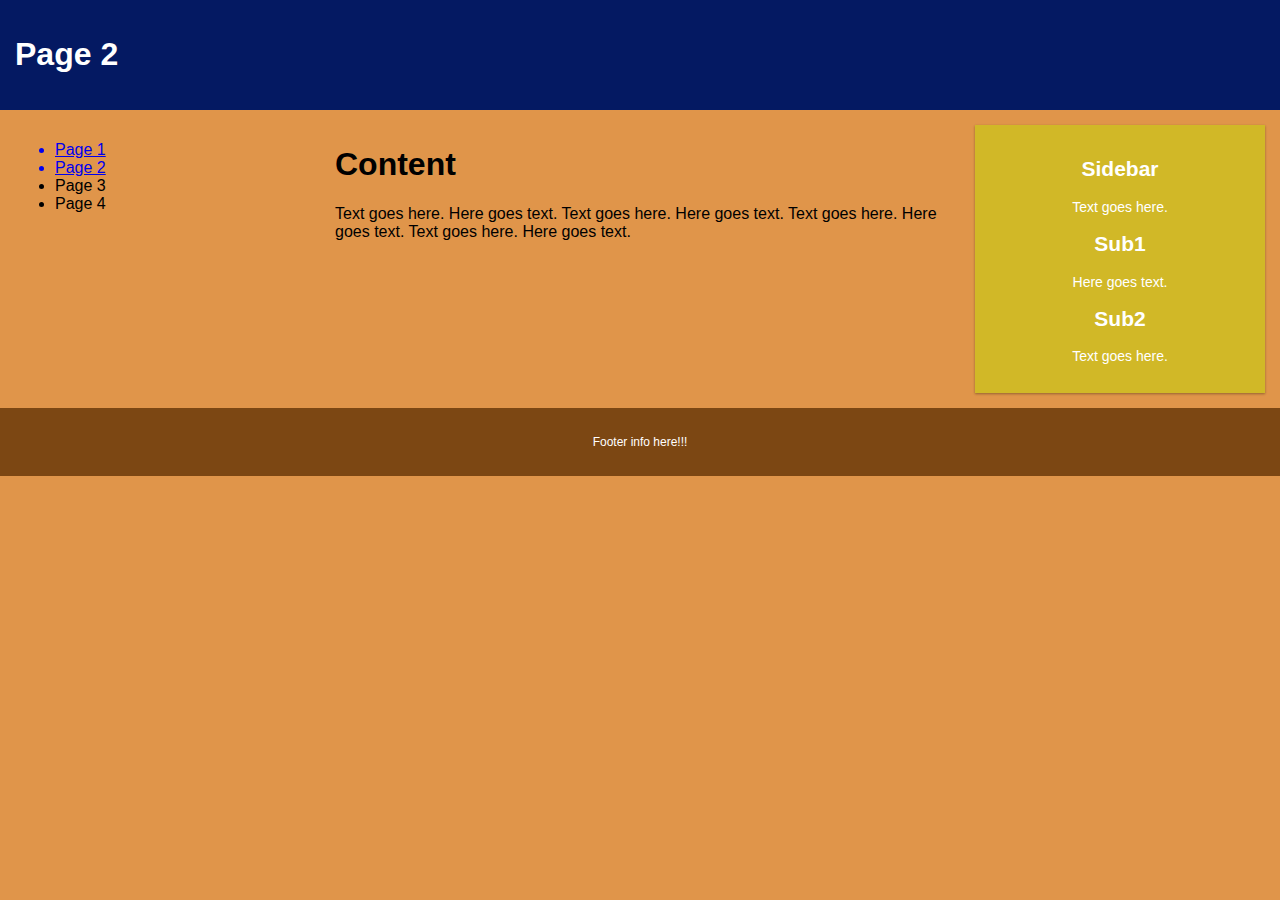
<file: Simple_Responsive_Design_Example/page2.html>
<!DOCTYPE html>
<html>
<head>
  <meta charset="UTF-8">
  <meta name="description" content="">
  <meta name="keywords" content="">
  <meta name="author" content="">
  <meta name="viewport" content="width=device-width, initial-scale=1.0">

  <link rel ="stylesheet" type="text/css" href="css/responsive.css">

</head>
<body>

<div class="header">
  <h1>Page 2</h1>
</div>

<div class="row">
  <div class="col-3 menu">
    <ul>
      <a href = "index.html"><li>Page 1</li></a>
      <a href = "page2.html"><li>Page 2</li></a>
      <li>Page 3</li>
      <li>Page 4</li>
    </ul>
  </div>

  <div class="col-6">
    <h1>Content</h1>
    <p>Text goes here.  Here goes text.  Text goes here.  Here goes text.  Text goes here.  Here goes text.  Text goes here.  Here goes text.</p>
  </div>

  <div class="col-3 right">
    <div class="aside">
      <h2>Sidebar</h2>
      <p>Text goes here.</p>
      <h2>Sub1</h2>
      <p>Here goes text. </p>
      <h2>Sub2</h2>
      <p>Text goes here.</p>
    </div>
  </div>
</div>

<div class="footer">
  <p>Footer info here!!!</p>
</div>

</body>
</html>
</file>
<file: Simple_Responsive_Design_Example/css/responsive.css>
* {
  box-sizing: border-box;
}

body {
  background-color: #E0954A;
  margin: 0pt;
}

/*Adds content after the row class*/
.row::after {
  content: "";
  clear: both;
  display: block;
}

/*Apply styling to a group of classes*/
[class*="col-"] {
  float: left;
  padding: 15px;
}

html {
  font-family: "Arial", sans-serif;
}



.header {
  background-color: #041962;
  color: #ffffff;
  padding: 15px;
}

.aside {
  background-color: #d1b827;
  padding: 15px;
  color: #ffffff;
  text-align: center;
  font-size: 14px;
  box-shadow: 0 1px 3px rgba(0,0,0,0.12), 0 1px 2px rgba(0,0,0,0.24);
}

.footer {
  background-color: #7C4713;
  color: #ffffff;
  text-align: center;
  font-size: 12px;
  padding: 15px;
}

/* For desktop: */
.col-1 {width: 8.33%;}
.col-2 {width: 16.66%;}
.col-3 {width: 25%;}
.col-4 {width: 33.33%;}
.col-5 {width: 41.66%;}
.col-6 {width: 50%;}
.col-7 {width: 58.33%;}
.col-8 {width: 66.66%;}
.col-9 {width: 75%;}
.col-10 {width: 83.33%;}
.col-11 {width: 91.66%;}
.col-12 {width: 100%;}

@media only screen and (max-width: 768px) {
  /* For mobile phones: */
  [class*="col-"] {
    width: 100%;
  }
}
</file>
